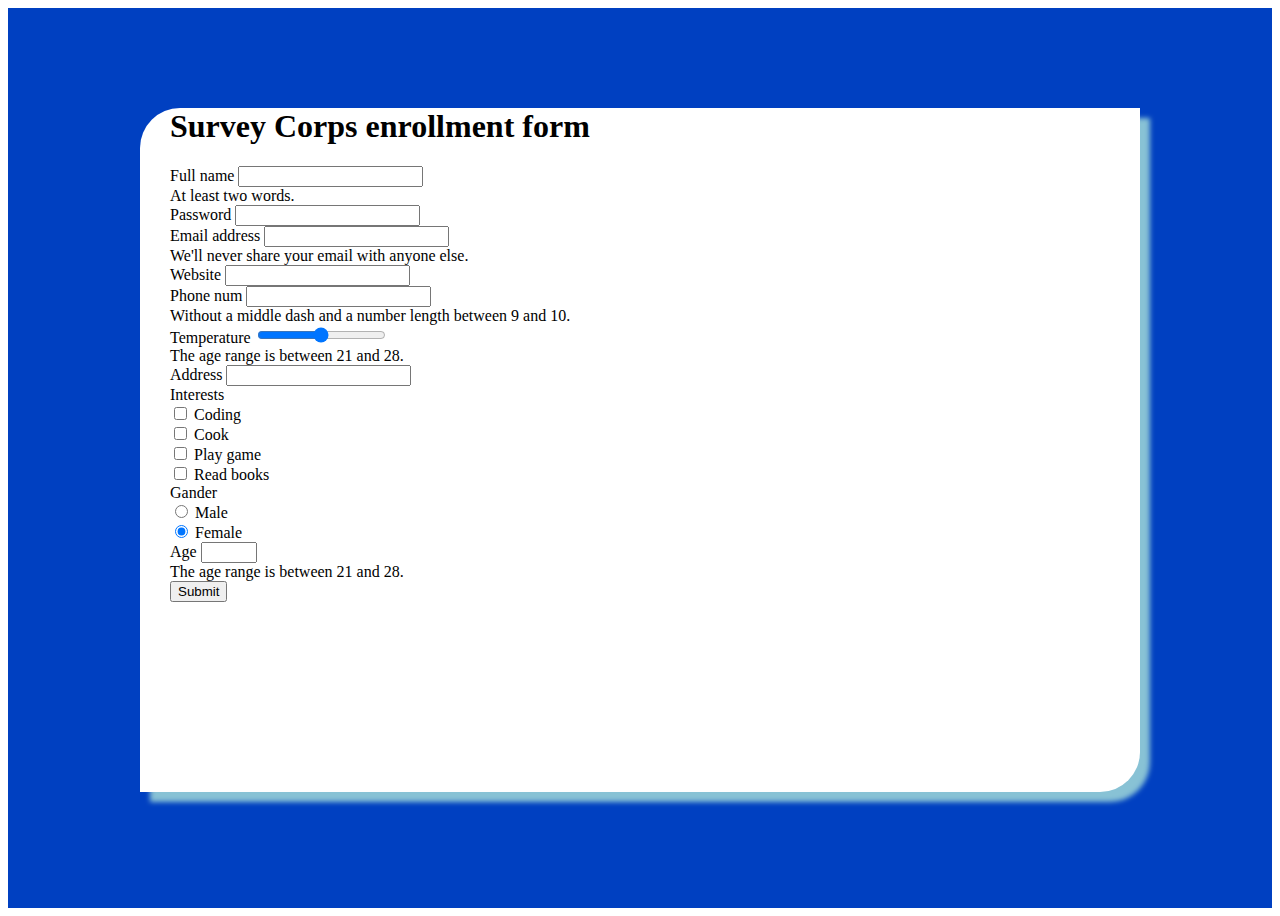
<file: index.html>
<!DOCTYPE html>
<html>
	<head>
		<link rel="icon" href="favicon.ico">
		<link
			href="https://cdn.jsdelivr.net/npm/bootstrap@5.1.3/dist/css/bootstrap.min.css" 
			rel="stylesheet" 
			integrity="sha384-1BmE4kWBq78iYhFldvKuhfTAU6auU8tT94WrHftjDbrCEXSU1oBoqyl2QvZ6jIW3" 
			crossorigin="anonymous">
		<link rel="stylesheet" href="css/style.css">
		<title>Survey Corps</title>
	</head>
	<body>
		<div class="hero">
			<div id="wrapper">
				<form action="http://se.shenkar.ac.il/teach/web1/get_form3.php" method="get" id="form">
					<div class="fit">
						<h1>Survey Corps enrollment form</h1>
						<div class="mb-3">
							<label for="fullname" class="form-label">Full name</label>
							<input type="text" pattern=".+ .+" name="fullName" class="form-control" id="fullname"
								aria-describedby="fullname_help" required>
							<div id="fullname_help" class="form-text">At least two words.</div>
						</div>
						<div class="mb-3">
							<label for="password" class="form-label">Password</label>
							<input type="password" pattern=".{6,}" title="Six or more characters" name="pass" class="form-control" 
							id="password" required>
						</div>
						<div class="mb-3">
							<label for="email" class="form-label">Email address</label>
							<input type="email" name="mail" class="form-control" id="email" 
							aria-describedby="email_help" required>
							<div id="email_help" class="form-text">We'll never share your email with anyone else.</div>
						</div>
						<div class="mb-3">
							<label for="website" class="form-label">Website</label>
							<input type="url" name="website" class="form-control" id="website" required>
						</div>
						<div class="mb-3">
							<label for="phonenum" class="form-label">Phone num</label>
							<input type="tel" name="phone" pattern="[0-9]{9,10}" class="form-control" id="phonenum"
								aria-describedby="phonenum_help" required>
							<div id="phonenum_help" class="form-text">Without a middle dash and a number length between 9 and
								10.</div>
						</div>
						<div class="mb-3">
							<label for="temperature" class="form-label">Temperature</label>
							<input type="range" name="temper" class="form-range" min="0" max="50" id="temperature"
								aria-describedby="temp_help" required>
							<div id="temp_help" class="form-text">The age range is between 21 and 28.</div>
						</div>
						<div class="mb-3">
							<label for="address" class="form-label">Address</label>
							<input type="text" name="address" class="form-control" id="address" required>
						</div>
						<div class="mb-3">
							<label>
								<div class="form-label">Interests</div>
								<div class="form-check">
									<input class="form-check-input" type="checkbox" name="interests[]" value="coding"
										id="code">
									<label class="form-check-label" for="flexCheckDefault">
										Coding
									</label>
								</div>
								<div class="form-check">
									<input class="form-check-input" type="checkbox" name="interests[]" value="cook"
										id="cook">
									<label class="form-check-label" for="flexCheckChecked1">
										Cook
									</label>
								</div>
								<div class="form-check">
									<input class="form-check-input" type="checkbox" name="interests[]" value="play games"
										id="games">
									<label class="form-check-label" for="flexCheckChecked2">
										Play game
									</label>
								</div>
								<div class="form-check">
									<input class="form-check-input" type="checkbox" name="interests[]" value="read books"
										id="reading">
									<label class="form-check-label" for="flexCheckChecked3">
										Read books
									</label>
								</div>
							</label>
						</div>
						<div class="mb-3">
							<label>
								<div class="form-label">Gander</div>
								<div class="form-check">
									<input class="form-check-input" type="radio" name="gender" id="flexRadioDefault1"
										value="male">
									<label class="form-check-label" for="flexRadioDefault1">
										Male
									</label>
								</div>
								<div class="form-check">
									<input class="form-check-input" type="radio" name="gender" id="flexRadioDefault2"
										value="female" checked>
									<label class="form-check-label" for="flexRadioDefault2">
										Female
									</label>
								</div>
							</label>
						</div>
						<div class="mb-3">
							<label for="age" class="form-label">Age</label>
							<input type="number" name="age" min="21" max="28" step="1" id="age" aria-describedby="age_help">
							<div id="age_help" class="form-text">The age range is between 21 and 28.</div>
						</div>
						<button type="submit" class="btn btn-primary" id="submit">Submit</button>
					</div>
				</form>
			</div>
			<div class="cube"></div>
			<div class="cube"></div>
			<div class="cube"></div>
			<div class="cube"></div>
			<div class="cube"></div>
			<div class="cube"></div>
		</div>
		<script src="js/script.js"></script>
		<script src="https://cdn.jsdelivr.net/npm/bootstrap@5.1.3/dist/js/bootstrap.bundle.min.js" integrity="sha384-ka7Sk0Gln4gmtz2MlQnikT1wXgYsOg+OMhuP+IlRH9sENBO0LRn5q+8nbTov4+1p" crossorigin="anonymous"></script>
	</body>
</html>
</file>
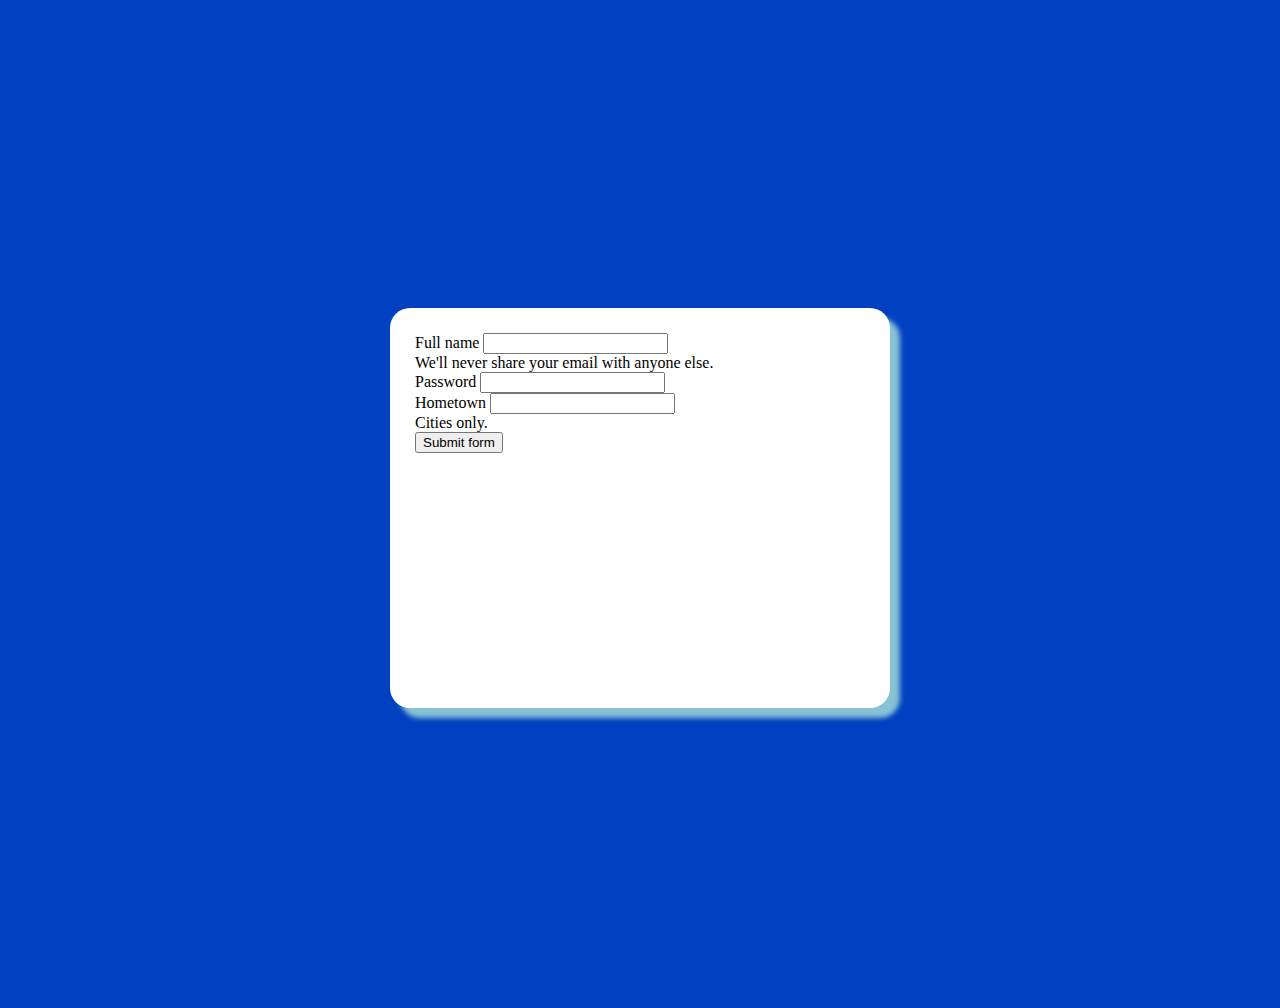
<file: edit.html>
<!DOCTYPE html>
<html>
	<head>
		<link rel="icon" href="favicon.ico">
		<link 
			href="https://cdn.jsdelivr.net/npm/bootstrap@5.1.3/dist/css/bootstrap.min.css" 
			rel="stylesheet" 
			integrity="sha384-1BmE4kWBq78iYhFldvKuhfTAU6auU8tT94WrHftjDbrCEXSU1oBoqyl2QvZ6jIW3" 
			crossorigin="anonymous">
		<link rel="stylesheet" href="css/style.css">
		<title>Edit form</title>
	</head>
	<body class="hero">
		<div class="login">
			<div class="container_edit">
				<form action="php/get.php" method="get">
					<div class="content">
						<div class="mb-3">
							<label for="exampleInputEmail1" class="form-label">Full name</label>
							<input type="text" pattern=".+ .+" name="reg_fn" class="form-control" id="exampleInputEmail1" aria-describedby="emailHelp">
							<div id="emailHelp" class="form-text">We'll never share your email with anyone else.</div>
						</div>
						<div class="mb-3">
							<label for="exampleInputPassword1" class="form-label">Password</label>
							<input type="password" name="reg_pw" class="form-control" id="exampleInputPassword1">
						</div>
						<div class="mb-3">
							<label for="exampleInputAddress1" class="form-label">Hometown</label>
							<input type="text" name="reg_ua" class="form-control" id="exampleInputAddress1">
							<div class="form-text">Cities only.</div>
						</div>
						<input type="submit" class="btn btn-primary" value="Submit form">
					</div>
				</form>
			</div>
		</div>
		<div class="cube"></div>
		<div class="cube"></div>
		<div class="cube"></div>
		<div class="cube"></div>
		<div class="cube"></div>
		<div class="cube"></div>
		<div class="cube"></div>
		<div class="cube"></div>
	</body>
</html>
</file>
<file: css/style.css>
.hero {
	background-color: #0040C1;
	position: relative;
	height: 100vh;
	overflow: hidden;
}


#wrapper {
	box-shadow: 10px 10px 5px rgb(136, 194, 213);
	margin: 0px auto;
	background-color: white;
	width: 1000px;
	height: 76%;
	border-radius: 40px 0px 40px 0px;
}

#form {
	margin-top: 10%;
}

#form .fit{
	margin: 30px;
}

.cube {
	position: absolute;
	top: 80vh;
	left: 45vw;
	width: 10px;
	height: 10px;
	border: solid 1px #003298;
	transform-origin: top left;
	transform: scale(0) rotate(0deg) translate(-50%, -50%);
	-webkit-animation: cube 12s ease-in forwards infinite;
	animation: cube 12s ease-in forwards infinite;
}

.cube:nth-child(2n) {
	border-color: #0051f4;
}

.cube:nth-child(2) {
	-webkit-animation-delay: 2s;
	animation-delay: 2s;
	left: 25vw;
	top: 40vh;
}

.cube:nth-child(3) {
	-webkit-animation-delay: 4s;
	animation-delay: 4s;
	left: 75vw;
	top: 50vh;
}

.cube:nth-child(4) {
	-webkit-animation-delay: 6s;
	animation-delay: 6s;
	left: 90vw;
	top: 10vh;
}

.cube:nth-child(5) {
	-webkit-animation-delay: 8s;
	animation-delay: 8s;
	left: 10vw;
	top: 85vh;
}

.cube:nth-child(6) {
	-webkit-animation-delay: 10s;
	animation-delay: 10s;
	left: 50vw;
	top: 10vh;
}

@-webkit-keyframes cube {
	from {
		transform: scale(0) rotate(0deg) translate(-50%, -50%);
		opacity: 1;
	}

	to {
		transform: scale(20) rotate(960deg) translate(-50%, -50%);
		opacity: 0;
	}
}

@keyframes cube {
	from {
		transform: scale(0) rotate(0deg) translate(-50%, -50%);
		opacity: 1;
	}

	to {
		transform: scale(20) rotate(960deg) translate(-50%, -50%);
		opacity: 0;
	}
}


.login {
	display: flex;
	margin: 0px auto;
	width: 1000px;
	height: 1000px;
	align-items: center;
	justify-content: center;
}
.login .container_edit {
	background-color: white;
	border-radius: 20px;
	height: 400px;
	width: 500px;
	box-shadow: 10px 10px 5px rgb(136, 194, 213);
}

.login .content {
	margin: 25px;
}
</file>
